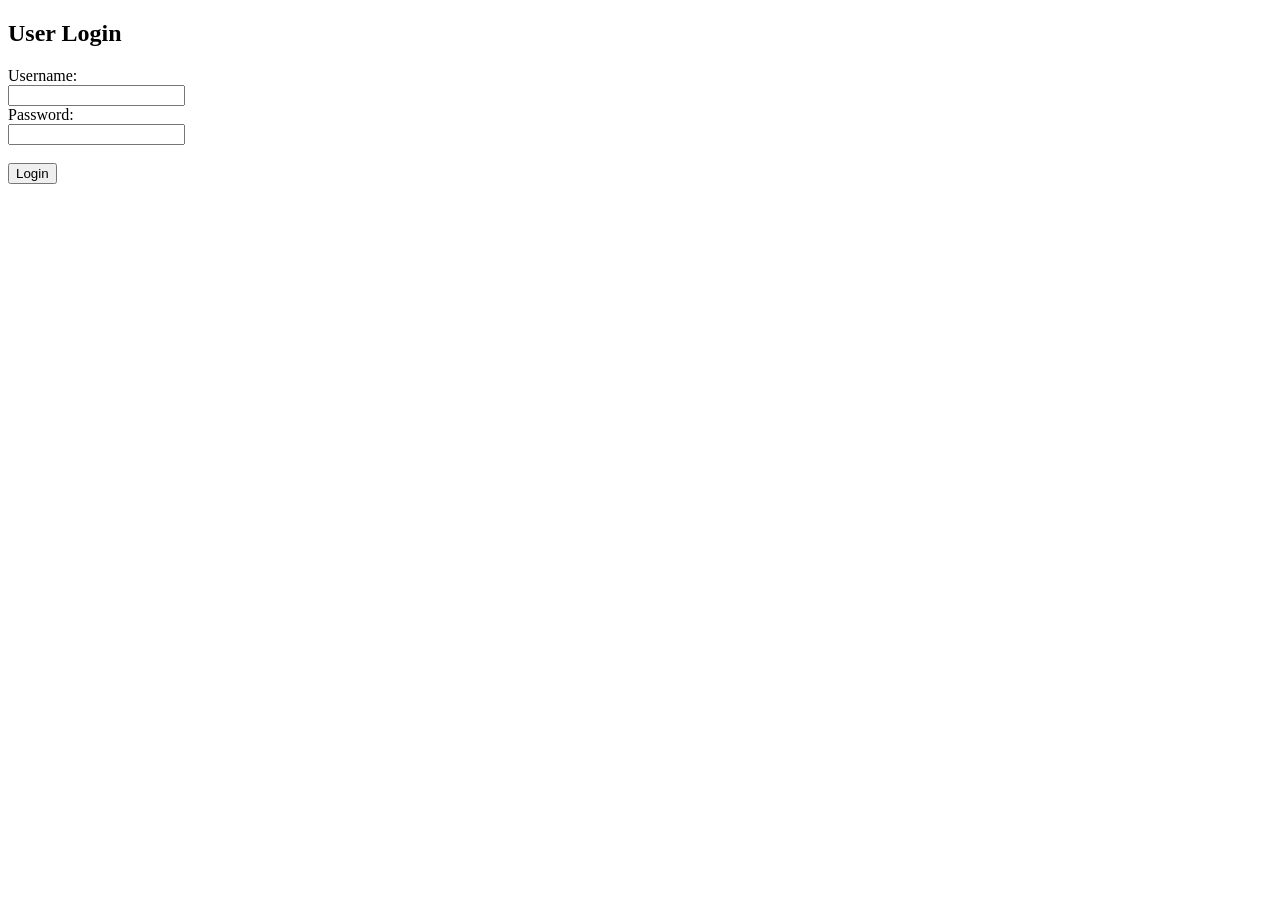
<file: templates/login.html>
<!DOCTYPE html>
<html lang="en">
<head>
    <meta charset="UTF-8">
    <meta name="viewport" content="width=device-width, initial-scale=1.0">
    <title>User Login</title>
</head>
<body>
    <h2>User Login</h2>
    <form action="/login" method="post">
        <label for="username">Username:</label><br>
        <input type="text" id="username" name="username" required><br>
        <label for="password">Password:</label><br>
        <input type="password" id="password" name="password" required><br><br>
        <input type="submit" value="Login">
    </form>
</body>
</html>
</file>
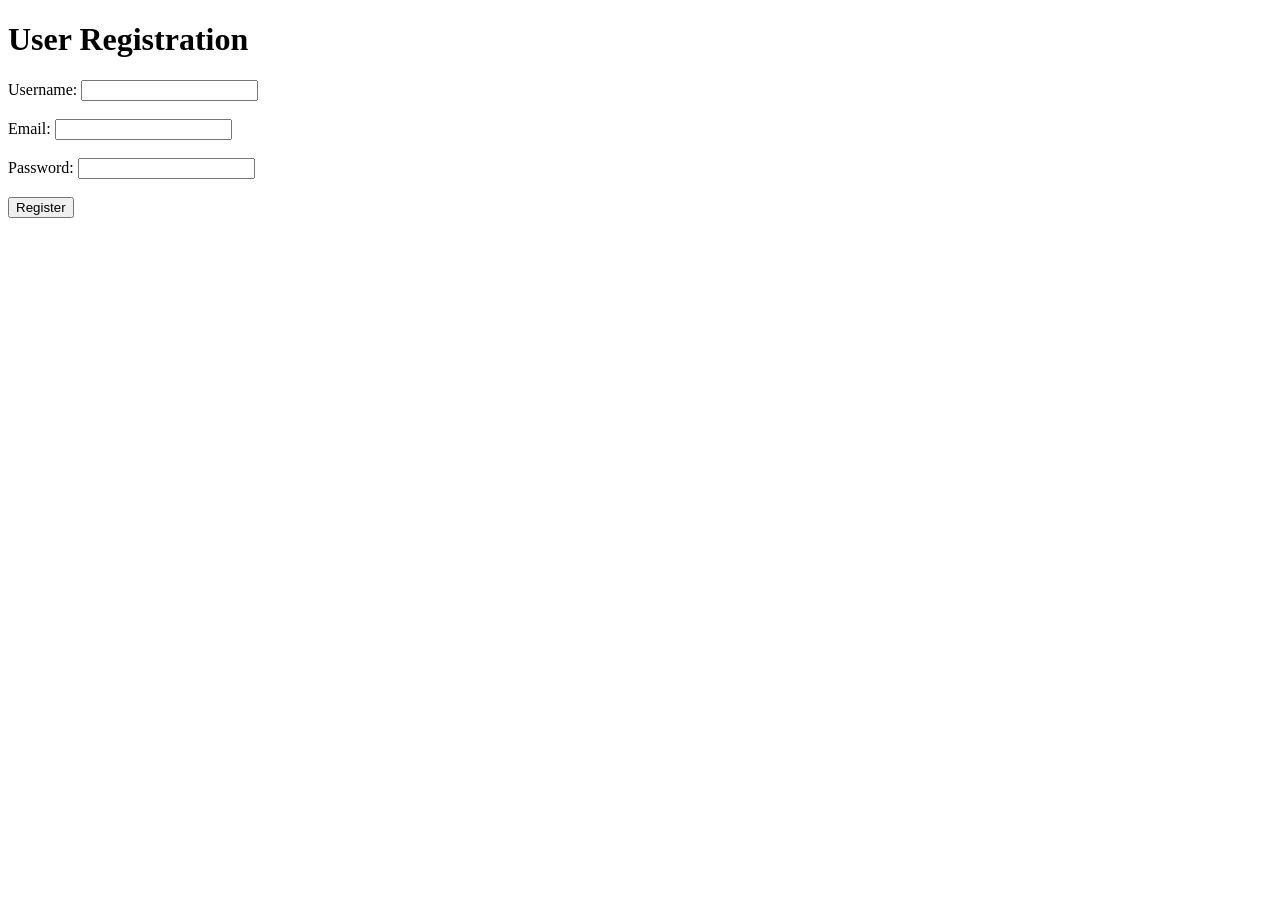
<file: templates/register.html>
<!DOCTYPE html>
<html lang="en">
<head>
    <meta charset="UTF-8">
    <meta name="viewport" content="width=device-width, initial-scale=1.0">
    <title>User Registration</title>
</head>
<body>
    <h1>User Registration</h1>
    <form action="/register" method="post">
        <label for="username">Username:</label>
        <input type="text" id="username" name="username" required><br><br>

        <label for="email">Email:</label>
        <input type="email" id="email" name="email" required><br><br>

        <label for="password">Password:</label>
        <input type="password" id="password" name="password" required><br><br>

        <button type="submit">Register</button>
    </form>
</body>
</html>
</file>
